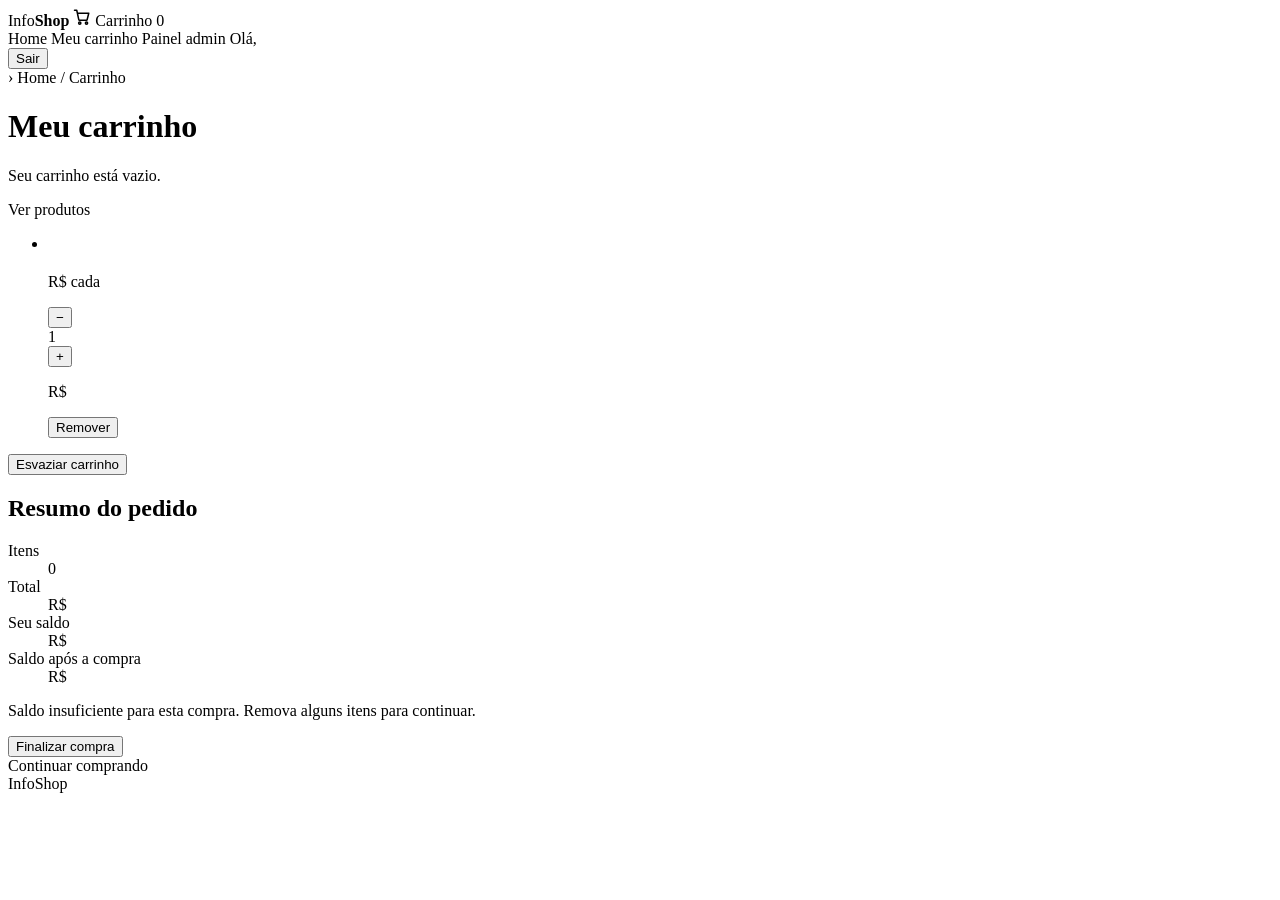
<file: InfoShop/target/classes/templates/carrinho.html>
<!DOCTYPE html>
<html lang="pt-BR" xmlns:th="http://www.thymeleaf.org">
<head>
    <meta charset="UTF-8">
    <meta name="viewport" content="width=device-width, initial-scale=1">
    <title>Carrinho - InfoShop</title>

    <link rel="preconnect" href="https://fonts.googleapis.com">
    <link rel="preconnect" href="https://fonts.gstatic.com" crossorigin>
    <link href="https://fonts.googleapis.com/css2?family=Open+Sans:wght@400;600;700&display=swap" rel="stylesheet">
    <link rel="stylesheet" th:href="@{/css/home.css}">
    <link rel="stylesheet" th:href="@{/css/carrinho.css}">
</head>
<body>

    <header class="topo">
        <div class="largura topo-barra">
            <a class="marca" th:href="@{/home}">Info<b>Shop</b></a>
            <span class="topo-espaco"></span>
            <a class="carrinho" th:href="@{/carrinho}">
                <svg viewBox="0 0 24 24" width="18" height="18" fill="none" stroke="currentColor" stroke-width="2"
                     stroke-linecap="round" stroke-linejoin="round" aria-hidden="true">
                    <circle cx="9" cy="20" r="1.5"/><circle cx="18" cy="20" r="1.5"/>
                    <path d="M2 3h3l2.7 12.4a1 1 0 0 0 1 .8h9.2a1 1 0 0 0 1-.8L21 7H6"/>
                </svg>
                Carrinho <span class="selo" th:text="${qtdCarrinho}">0</span>
            </a>
        </div>

        <nav class="menu" aria-label="Principal">
            <div class="largura menu-lista">
                <a th:href="@{/home}">Home</a>
                <a class="ativo" th:href="@{/carrinho}" aria-current="page">Meu carrinho</a>
                <a th:if="${ehAdmin}" th:href="@{/admin/painel}">Painel admin</a>

                <span class="menu-espaco"></span>

                <span class="menu-usuario">Olá, <strong th:text="${nome}"></strong></span>
                <form class="menu-sair" th:action="@{/logout}" method="post">
                    <button type="submit">Sair</button>
                </form>
            </div>
        </nav>
    </header>

    <div class="trilha">
        <div class="largura">› <a th:href="@{/home}">Home</a> <span aria-hidden="true">/</span> Carrinho</div>
    </div>

    <main class="largura cesta">
        <p class="mensagem erro" role="alert" th:if="${erro}" th:text="${erro}"></p>
        <p class="mensagem sucesso" role="status" th:if="${sucesso}" th:text="${sucesso}"></p>

        <h1 class="titulo">Meu carrinho</h1>

        <!-- Carrinho vazio -->
        <section class="cesta-vazio" th:if="${#lists.isEmpty(itens)}">
            <p>Seu carrinho está vazio.</p>
            <a class="botao-destaque" th:href="@{/home}">Ver produtos</a>
        </section>

        <!-- Carrinho com itens -->
        <div class="cesta-corpo" th:unless="${#lists.isEmpty(itens)}">

            <section aria-label="Produtos no carrinho">
                <ul class="cesta-lista">
                    <li class="cesta-item" th:each="item : ${itens}">

                        <div class="cesta-foto">
                            <img th:src="${item.produto.caminhoImagem}" th:alt="${item.produto.nome}" loading="lazy">
                        </div>

                        <div class="cesta-info">
                            <h2 th:text="${item.produto.nome}"></h2>
                            <p class="cesta-unit">
                                R$ <span th:text="${#numbers.formatDecimal(item.produto.valor, 1, 'POINT', 2, 'COMMA')}"></span> cada
                            </p>
                        </div>

                        <div class="quantidade" role="group" aria-label="Quantidade">
                            <form th:action="@{/carrinho/menos/{id}(id=${item.produto.id})}" method="post">
                                <button type="submit" aria-label="Diminuir quantidade">−</button>
                            </form>
                            <span th:text="${item.quantidade}" aria-live="polite">1</span>
                            <form th:action="@{/carrinho/mais/{id}(id=${item.produto.id})}" method="post">
                                <button type="submit" aria-label="Aumentar quantidade">+</button>
                            </form>
                        </div>

                        <p class="cesta-subtotal">
                            R$ <span th:text="${#numbers.formatDecimal(item.subtotal, 1, 'POINT', 2, 'COMMA')}"></span>
                        </p>

                        <form class="cesta-remover" th:action="@{/carrinho/remover/{id}(id=${item.produto.id})}" method="post">
                            <button type="submit" th:attr="aria-label=${'Remover ' + item.produto.nome}">Remover</button>
                        </form>
                    </li>
                </ul>

                <form class="cesta-limpar" th:action="@{/carrinho/limpar}" method="post">
                    <button type="submit" class="botao-claro">Esvaziar carrinho</button>
                </form>
            </section>

            <aside class="resumo" aria-labelledby="resumo-titulo">
                <h2 id="resumo-titulo">Resumo do pedido</h2>

                <dl>
                    <div>
                        <dt>Itens</dt>
                        <dd th:text="${qtdCarrinho}">0</dd>
                    </div>
                    <div class="resumo-total">
                        <dt>Total</dt>
                        <dd>R$ <span th:text="${#numbers.formatDecimal(total, 1, 'POINT', 2, 'COMMA')}"></span></dd>
                    </div>
                    <div>
                        <dt>Seu saldo</dt>
                        <dd>R$ <span th:text="${#numbers.formatDecimal(saldo, 1, 'POINT', 2, 'COMMA')}"></span></dd>
                    </div>
                    <div>
                        <dt>Saldo após a compra</dt>
                        <dd th:classappend="${!saldoSuficiente} ? 'negativo'">
                            R$ <span th:text="${#numbers.formatDecimal(saldoApos, 1, 'POINT', 2, 'COMMA')}"></span>
                        </dd>
                    </div>
                </dl>

                <p class="aviso" role="alert" th:unless="${saldoSuficiente}">
                    Saldo insuficiente para esta compra. Remova alguns itens para continuar.
                </p>

                <form th:action="@{/carrinho/finalizar}" method="post">
                    <button type="submit" class="botao-finalizar" th:disabled="${!saldoSuficiente}">
                        Finalizar compra
                    </button>
                </form>

                <a class="continuar" th:href="@{/home}">Continuar comprando</a>
            </aside>
        </div>
    </main>

    <footer class="rodape">
        <div class="largura">InfoShop</div>
    </footer>

</body>
</html>
</file>
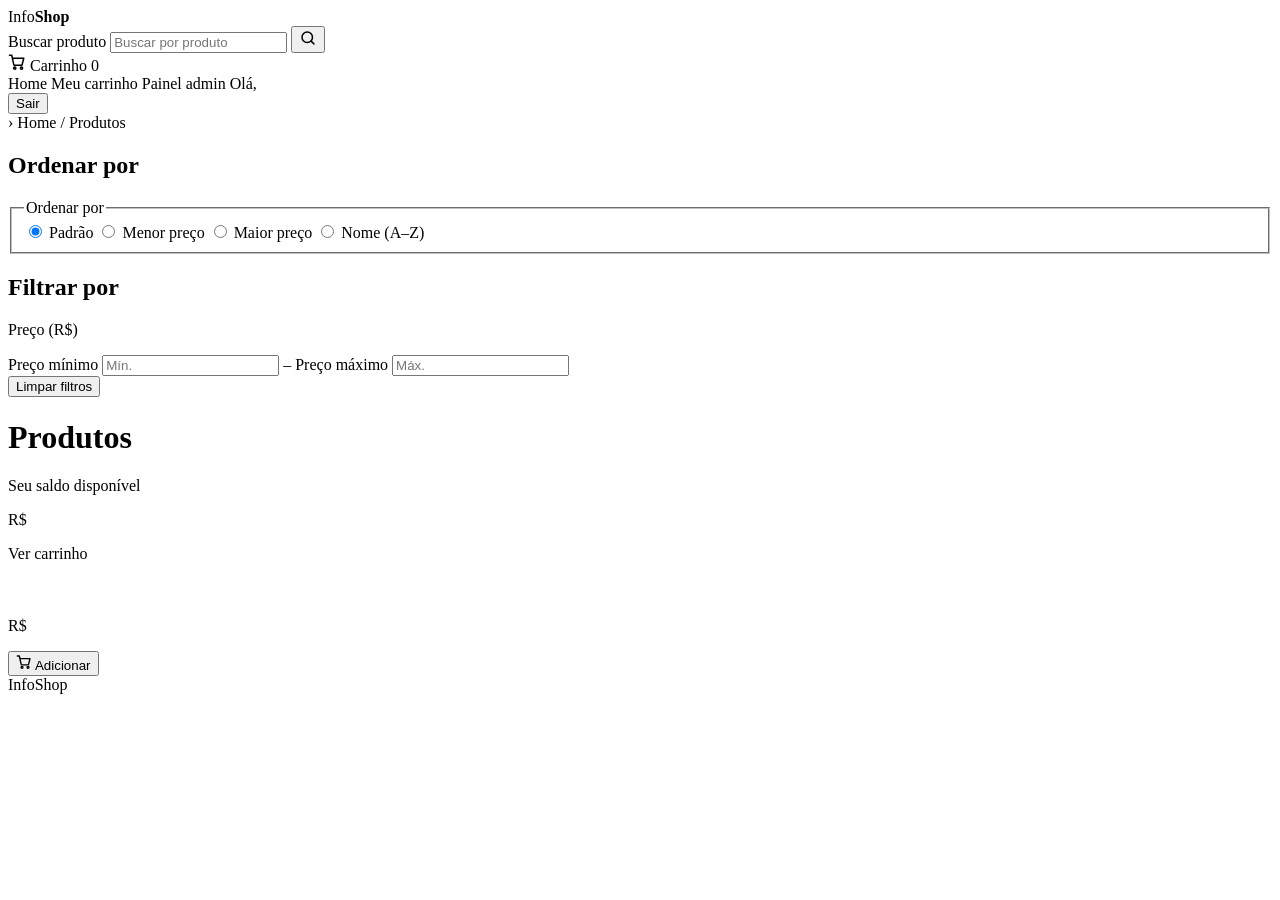
<file: InfoShop/target/classes/templates/home.html>
<!DOCTYPE html>
<html lang="pt-BR" xmlns:th="http://www.thymeleaf.org">
<head>
    <meta charset="UTF-8">
    <meta name="viewport" content="width=device-width, initial-scale=1">
    <title>InfoShop</title>

    <link rel="preconnect" href="https://fonts.googleapis.com">
    <link rel="preconnect" href="https://fonts.gstatic.com" crossorigin>
    <link href="https://fonts.googleapis.com/css2?family=Open+Sans:wght@400;600;700&display=swap" rel="stylesheet">
    <link rel="stylesheet" th:href="@{/css/home.css}">
    <script th:src="@{/js/loja.js}" defer></script>
</head>
<body>

    <header class="topo">
        <div class="largura topo-barra">
            <a class="marca" th:href="@{/home}">Info<b>Shop</b></a>

            <form class="busca" id="form-busca" role="search">
                <label for="busca" class="so-leitor">Buscar produto</label>
                <input id="busca" type="search" placeholder="Buscar por produto" autocomplete="off">
                <button type="submit" aria-label="Buscar">
                    <svg viewBox="0 0 24 24" width="18" height="18" fill="none" stroke="currentColor" stroke-width="2"
                         stroke-linecap="round" stroke-linejoin="round" aria-hidden="true">
                        <circle cx="11" cy="11" r="7"/><path d="m20 20-3.5-3.5"/>
                    </svg>
                </button>
            </form>

            <a class="carrinho" th:href="@{/carrinho}">
                <svg viewBox="0 0 24 24" width="18" height="18" fill="none" stroke="currentColor" stroke-width="2"
                     stroke-linecap="round" stroke-linejoin="round" aria-hidden="true">
                    <circle cx="9" cy="20" r="1.5"/><circle cx="18" cy="20" r="1.5"/>
                    <path d="M2 3h3l2.7 12.4a1 1 0 0 0 1 .8h9.2a1 1 0 0 0 1-.8L21 7H6"/>
                </svg>
                Carrinho <span class="selo" th:text="${qtdCarrinho}">0</span>
            </a>
        </div>

        <nav class="menu" aria-label="Principal">
            <div class="largura menu-lista">
                <a class="ativo" th:href="@{/home}" aria-current="page">Home</a>
                <a th:href="@{/carrinho}">Meu carrinho</a>
                <a th:if="${ehAdmin}" th:href="@{/admin/painel}">Painel admin</a>

                <span class="menu-espaco"></span>

                <span class="menu-usuario">Olá, <strong th:text="${nome}"></strong></span>
                <form class="menu-sair" th:action="@{/logout}" method="post">
                    <button type="submit">Sair</button>
                </form>
            </div>
        </nav>
    </header>

    <div class="trilha">
        <div class="largura">› Home <span aria-hidden="true">/</span> Produtos</div>
    </div>

    <div class="largura corpo">

        <aside class="lateral" aria-label="Filtros">
            <section class="bloco">
                <h2>Ordenar por</h2>
                <fieldset class="bloco-corpo">
                    <legend class="so-leitor">Ordenar por</legend>
                    <label><input type="radio" name="ordem" value="padrao" checked> Padrão</label>
                    <label><input type="radio" name="ordem" value="menor"> Menor preço</label>
                    <label><input type="radio" name="ordem" value="maior"> Maior preço</label>
                    <label><input type="radio" name="ordem" value="nome"> Nome (A–Z)</label>
                </fieldset>
            </section>

            <section class="bloco">
                <h2>Filtrar por</h2>
                <div class="bloco-corpo">
                    <p class="bloco-titulo">Preço (R$)</p>
                    <div class="faixa">
                        <label class="so-leitor" for="preco-min">Preço mínimo</label>
                        <input id="preco-min" type="number" min="0" step="1" inputmode="numeric" placeholder="Mín.">
                        <span aria-hidden="true">–</span>
                        <label class="so-leitor" for="preco-max">Preço máximo</label>
                        <input id="preco-max" type="number" min="0" step="1" inputmode="numeric" placeholder="Máx.">
                    </div>
                    <button type="button" class="botao-claro" id="limpar">Limpar filtros</button>
                </div>
            </section>
        </aside>

        <main class="principal">
            <p class="mensagem sucesso" role="status" th:if="${sucesso}" th:text="${sucesso}"></p>
            <p class="mensagem erro" role="alert" th:if="${erro}" th:text="${erro}"></p>

            <h1 class="titulo">Produtos</h1>

            <div class="faixa-saldo">
                <div>
                    <p class="faixa-rotulo">Seu saldo disponível</p>
                    <p class="faixa-valor">R$ <span th:text="${#numbers.formatDecimal(saldo, 1, 'POINT', 2, 'COMMA')}"></span></p>
                </div>
                <a class="botao-destaque" th:href="@{/carrinho}">Ver carrinho</a>
            </div>

            <p class="contagem" id="contagem" aria-live="polite"></p>

            <section class="produtos" id="lista">
                <article class="produto" th:each="p, status : ${produtos}"
                         th:data-nome="${p.nome}" th:data-valor="${p.valor}" th:data-indice="${status.index}">
                        <a class="produto-link" th:href="@{/produto/{id}(id=${p.id})}">
                            <div class="produto-foto">
                                <img th:src="${p.caminhoImagem}" th:alt="${p.nome}" loading="lazy">
                            </div>
                            <h2 class="produto-nome" th:text="${p.nome}"></h2>
                        </a>

                    <h2 class="produto-nome" th:text="${p.nome}"></h2>
                    <p class="produto-desc" th:text="${p.descricao}"></p>

                    <p class="produto-preco">R$ <span th:text="${#numbers.formatDecimal(p.valor, 1, 'POINT', 2, 'COMMA')}"></span></p>

                    <form th:action="@{/carrinho/adicionar/{id}(id=${p.id})}" method="post">
                        <button type="submit" class="botao-adicionar">
                            <svg viewBox="0 0 24 24" width="16" height="16" fill="none" stroke="currentColor" stroke-width="2"
                                 stroke-linecap="round" stroke-linejoin="round" aria-hidden="true">
                                <circle cx="9" cy="20" r="1.5"/><circle cx="18" cy="20" r="1.5"/>
                                <path d="M2 3h3l2.7 12.4a1 1 0 0 0 1 .8h9.2a1 1 0 0 0 1-.8L21 7H6"/>
                            </svg>
                            Adicionar
                        </button>
                    </form>
                </article>
            </section>

            <p class="vazio" id="vazio" hidden>Nenhum produto encontrado com esses filtros.</p>
        </main>
    </div>

    <footer class="rodape">
        <div class="largura">InfoShop</div>
    </footer>

</body>
</html>
</file>
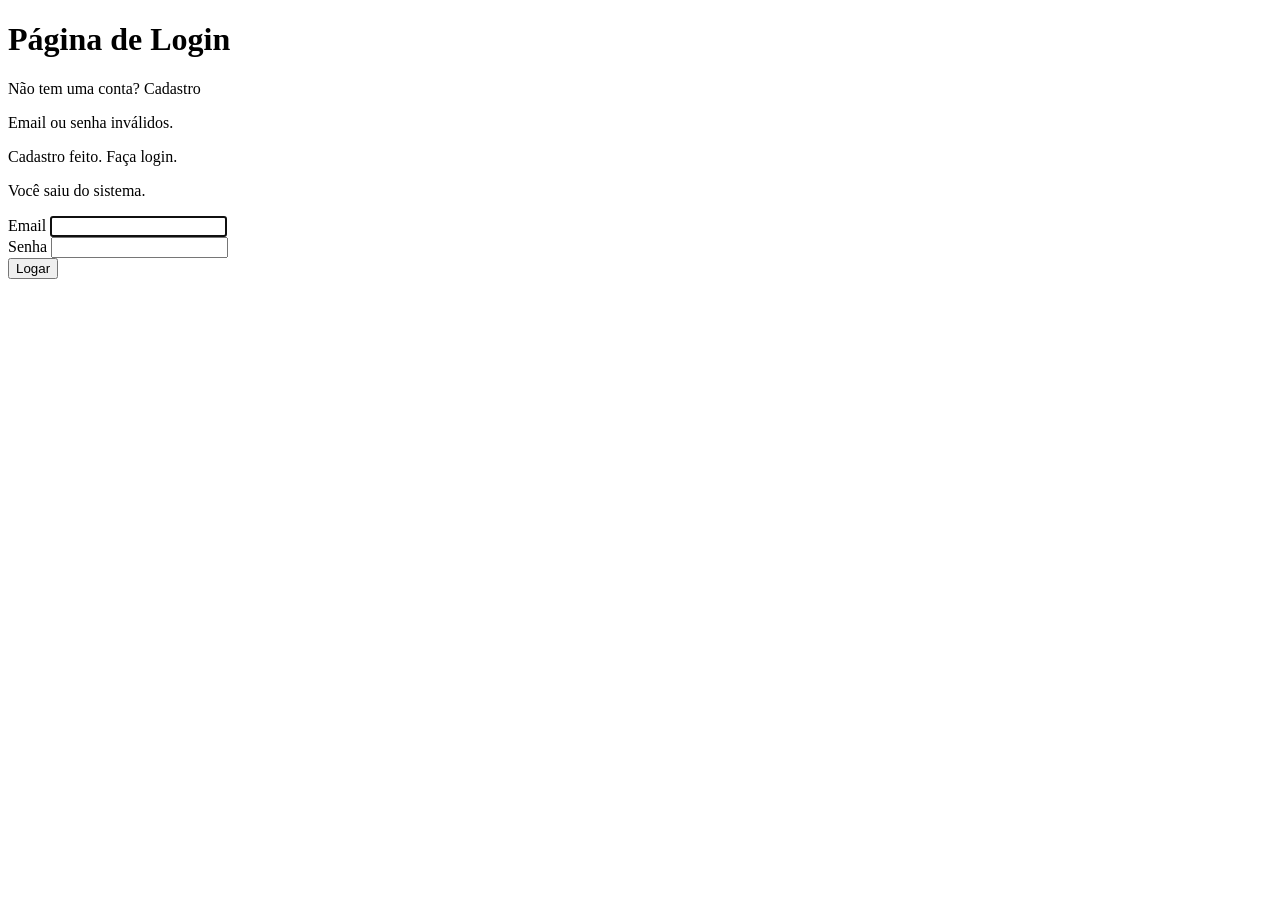
<file: InfoShop/target/classes/templates/login.html>
<!DOCTYPE html>
<html lang="pt-BR" xmlns:th="http://www.thymeleaf.org">
<head>
    <meta charset="UTF-8">
    <meta name="viewport" content="width=device-width, initial-scale=1">
    <title>Login - InfoShop</title>

    <link rel="preconnect" href="https://fonts.googleapis.com">
    <link rel="preconnect" href="https://fonts.gstatic.com" crossorigin>
    <link href="https://fonts.googleapis.com/css2?family=Open+Sans:wght@400;600;700&display=swap" rel="stylesheet">
    <link rel="stylesheet" th:href="@{/css/login.css}">
</head>
<body>
    <div class="pagina">
        <main class="painel">
            <h1>Página de Login</h1>

            <p class="cadastro">
                Não tem uma conta? <a th:href="@{/registro}">Cadastro</a>
            </p>

            <p class="mensagem erro" role="alert" th:if="${param.error}">Email ou senha inválidos.</p>
            <p class="mensagem sucesso" role="status" th:if="${param.registrado}">Cadastro feito. Faça login.</p>
            <p class="mensagem sucesso" role="status" th:if="${param.logout}">Você saiu do sistema.</p>

            <form class="formulario" th:action="@{/login}" method="post">
                <div class="campo">
                    <label for="email">Email</label>
                    <input id="email" name="email" type="email"
                           autocomplete="email" required autofocus>
                </div>

                <div class="campo">
                    <label for="password">Senha</label>
                    <input id="password" name="password" type="password"
                           autocomplete="current-password" required>
                </div>

                <button type="submit" class="botao">Logar</button>
            </form>
        </main>
    </div>
</body>
</html>
</file>
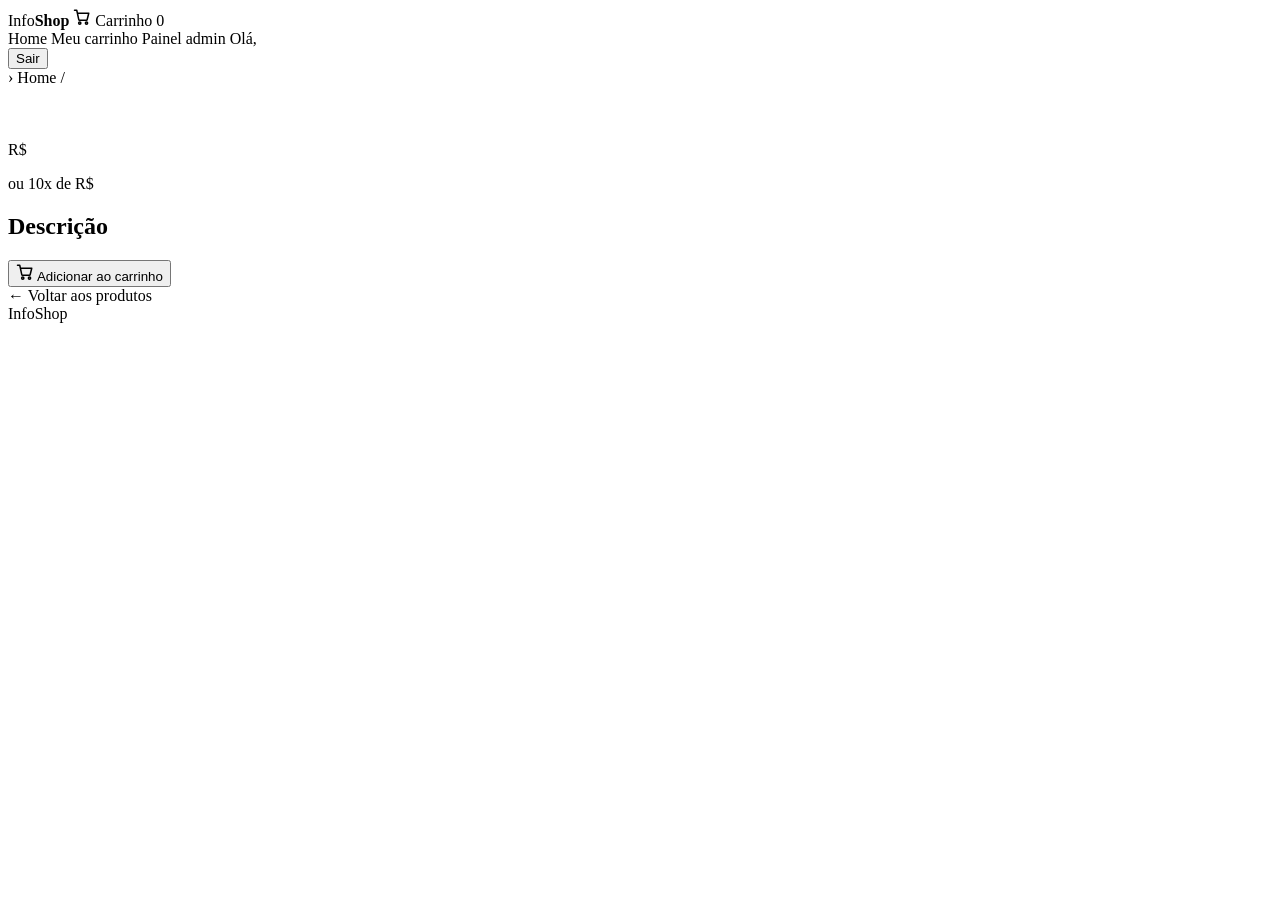
<file: InfoShop/target/classes/templates/produto.html>
<!DOCTYPE html>
<html lang="pt-BR" xmlns:th="http://www.thymeleaf.org">
<head>
    <meta charset="UTF-8">
    <meta name="viewport" content="width=device-width, initial-scale=1">
    <title th:text="${produto.nome} + ' - InfoShop'">Produto - InfoShop</title>

    <link rel="preconnect" href="https://fonts.googleapis.com">
    <link rel="preconnect" href="https://fonts.gstatic.com" crossorigin>
    <link href="https://fonts.googleapis.com/css2?family=Open+Sans:wght@400;600;700&display=swap" rel="stylesheet">
    <link rel="stylesheet" th:href="@{/css/home.css}">
    <link rel="stylesheet" th:href="@{/css/produto.css}">
</head>
<body>

    <header class="topo">
        <div class="largura topo-barra">
            <a class="marca" th:href="@{/home}">Info<b>Shop</b></a>
            <span class="topo-espaco"></span>
            <a class="carrinho" th:href="@{/carrinho}">
                <svg viewBox="0 0 24 24" width="18" height="18" fill="none" stroke="currentColor" stroke-width="2"
                     stroke-linecap="round" stroke-linejoin="round" aria-hidden="true">
                    <circle cx="9" cy="20" r="1.5"/><circle cx="18" cy="20" r="1.5"/>
                    <path d="M2 3h3l2.7 12.4a1 1 0 0 0 1 .8h9.2a1 1 0 0 0 1-.8L21 7H6"/>
                </svg>
                Carrinho <span class="selo" th:text="${qtdCarrinho}">0</span>
            </a>
        </div>

        <nav class="menu" aria-label="Principal">
            <div class="largura menu-lista">
                <a th:href="@{/home}">Home</a>
                <a th:href="@{/carrinho}">Meu carrinho</a>
                <a th:if="${ehAdmin}" th:href="@{/admin/painel}">Painel admin</a>

                <span class="menu-espaco"></span>

                <span class="menu-usuario">Olá, <strong th:text="${nome}"></strong></span>
                <form class="menu-sair" th:action="@{/logout}" method="post">
                    <button type="submit">Sair</button>
                </form>
            </div>
        </nav>
    </header>

    <div class="trilha">
        <div class="largura">
            › <a th:href="@{/home}">Home</a> <span aria-hidden="true">/</span>
            <span th:text="${produto.nome}"></span>
        </div>
    </div>

    <main class="largura detalhe">
        <p class="mensagem sucesso" role="status" th:if="${sucesso}" th:text="${sucesso}"></p>
        <p class="mensagem erro" role="alert" th:if="${erro}" th:text="${erro}"></p>

        <div class="detalhe-corpo">
            <div class="detalhe-foto">
                <img th:src="${produto.caminhoImagem}" th:alt="${produto.nome}">
            </div>

            <section class="detalhe-info">
                <h1 th:text="${produto.nome}"></h1>

                <p class="detalhe-preco">
                    R$ <span th:text="${#numbers.formatDecimal(produto.valor, 1, 'POINT', 2, 'COMMA')}"></span>
                </p>
                <p class="detalhe-parcela">
                    ou 10x de R$ <span th:text="${#numbers.formatDecimal(produto.valor / 10, 1, 'POINT', 2, 'COMMA')}"></span>
                </p>

                <h2 class="detalhe-subtitulo">Descrição</h2>
                <p class="detalhe-desc" th:text="${produto.descricao}"></p>

                <form th:action="@{/carrinho/adicionar/{id}(id=${produto.id})}" method="post">
                    <input type="hidden" name="voltar" value="true">
                    <button type="submit" class="botao-adicionar botao-grande">
                        <svg viewBox="0 0 24 24" width="18" height="18" fill="none" stroke="currentColor" stroke-width="2"
                             stroke-linecap="round" stroke-linejoin="round" aria-hidden="true">
                            <circle cx="9" cy="20" r="1.5"/><circle cx="18" cy="20" r="1.5"/>
                            <path d="M2 3h3l2.7 12.4a1 1 0 0 0 1 .8h9.2a1 1 0 0 0 1-.8L21 7H6"/>
                        </svg>
                        Adicionar ao carrinho
                    </button>
                </form>

                <a class="voltar" th:href="@{/home}">← Voltar aos produtos</a>
            </section>
        </div>
    </main>

    <footer class="rodape">
        <div class="largura">InfoShop</div>
    </footer>

</body>
</html>
</file>
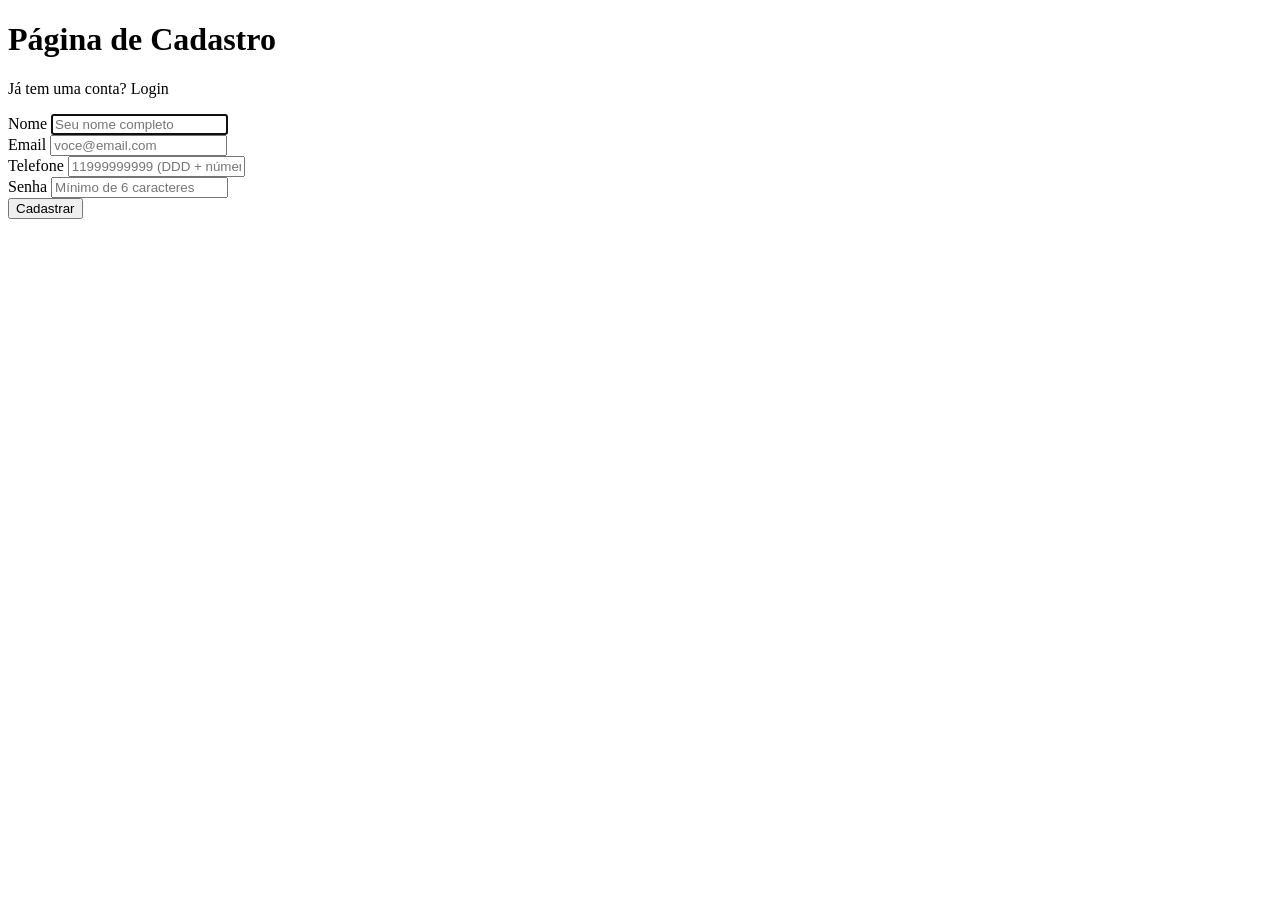
<file: InfoShop/target/classes/templates/registro.html>
<!DOCTYPE html>
<html lang="pt-BR" xmlns:th="http://www.thymeleaf.org">
<head>
    <meta charset="UTF-8">
    <meta name="viewport" content="width=device-width, initial-scale=1">
    <title>Cadastro - InfoShop</title>

    <link rel="preconnect" href="https://fonts.googleapis.com">
    <link rel="preconnect" href="https://fonts.gstatic.com" crossorigin>
    <link href="https://fonts.googleapis.com/css2?family=Open+Sans:wght@400;600;700&display=swap" rel="stylesheet">
    <link rel="stylesheet" th:href="@{/css/cadastro.css}">
</head>
<body>
    <div class="pagina">
        <div class="arte" aria-hidden="true"></div>

        <main class="painel">
            <div class="cartao">
                <h1>Página de Cadastro</h1>

                <p class="login-link">
                    Já tem uma conta? <a th:href="@{/login}">Login</a>
                </p>

                <form class="formulario" th:action="@{/registro}" th:object="${registroForm}" method="post">

                    <div class="campo">
                        <label for="nome">Nome</label>
                        <input id="nome" type="text" th:field="*{nome}"
                               placeholder="Seu nome completo"
                               autocomplete="name" maxlength="75" required autofocus>
                        <span class="erro-campo" th:if="${#fields.hasErrors('nome')}" th:errors="*{nome}"></span>
                    </div>

                    <div class="campo">
                        <label for="email">Email</label>
                        <input id="email" type="email" th:field="*{email}"
                               placeholder="voce@email.com"
                               autocomplete="email" maxlength="150" required>
                        <span class="erro-campo" th:if="${#fields.hasErrors('email')}" th:errors="*{email}"></span>
                    </div>

                    <div class="campo">
                        <label for="telefone">Telefone</label>
                        <input id="telefone" type="tel" th:field="*{telefone}"
                               placeholder="11999999999 (DDD + número)"
                               inputmode="numeric" autocomplete="tel-national"
                               maxlength="11" pattern="\d{11}"
                               title="Digite 11 números, sem espaços ou traços" required>
                        <span class="erro-campo" th:if="${#fields.hasErrors('telefone')}" th:errors="*{telefone}"></span>
                    </div>

                    <div class="campo">
                        <label for="senha">Senha</label>
                        <input id="senha" type="password" th:field="*{senha}"
                               placeholder="Mínimo de 6 caracteres"
                               autocomplete="new-password" minlength="6" maxlength="60" required>
                        <span class="erro-campo" th:if="${#fields.hasErrors('senha')}" th:errors="*{senha}"></span>
                    </div>

                    <button type="submit" class="botao">Cadastrar</button>
                </form>
            </div>
        </main>
    </div>
</body>
</html>
</file>
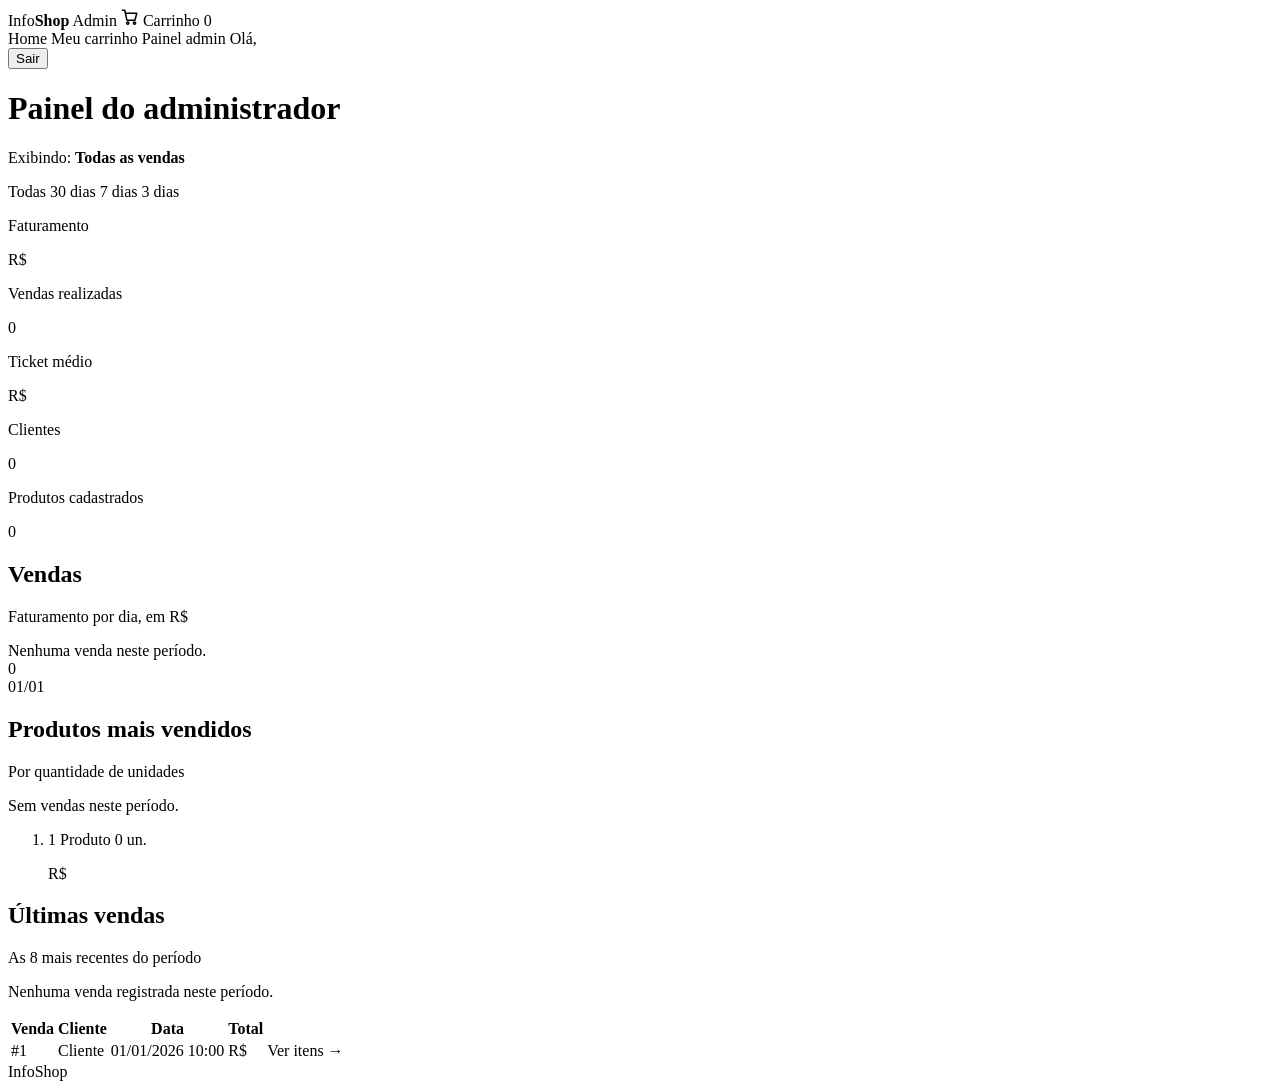
<file: InfoShop/target/classes/templates/admin/painel.html>
<!DOCTYPE html>
<html lang="pt-BR" xmlns:th="http://www.thymeleaf.org">
<head>
    <meta charset="UTF-8">
    <meta name="viewport" content="width=device-width, initial-scale=1">
    <title>Painel admin - InfoShop</title>

    <link rel="preconnect" href="https://fonts.googleapis.com">
    <link rel="preconnect" href="https://fonts.gstatic.com" crossorigin>
    <link href="https://fonts.googleapis.com/css2?family=Open+Sans:wght@400;600;700&display=swap" rel="stylesheet">
    <link rel="stylesheet" th:href="@{/css/home.css}">
    <link rel="stylesheet" th:href="@{/css/admin.css(v=3)}">
</head>
<body>

    <header class="topo">
        <div class="largura topo-barra">
            <a class="marca" th:href="@{/home}">Info<b>Shop</b></a>
            <span class="etiqueta-admin">Admin</span>
            <span class="topo-espaco"></span>
            <a class="carrinho" th:href="@{/carrinho}">
                <svg viewBox="0 0 24 24" width="18" height="18" fill="none" stroke="currentColor" stroke-width="2"
                     stroke-linecap="round" stroke-linejoin="round" aria-hidden="true">
                    <circle cx="9" cy="20" r="1.5"/><circle cx="18" cy="20" r="1.5"/>
                    <path d="M2 3h3l2.7 12.4a1 1 0 0 0 1 .8h9.2a1 1 0 0 0 1-.8L21 7H6"/>
                </svg>
                Carrinho <span class="selo" th:text="${qtdCarrinho}">0</span>
            </a>
        </div>

        <nav class="menu" aria-label="Principal">
            <div class="largura menu-lista">
                <a th:href="@{/home}">Home</a>
                <a th:href="@{/carrinho}">Meu carrinho</a>
                <a class="ativo" th:href="@{/admin/painel}" aria-current="page">Painel admin</a>

                <span class="menu-espaco"></span>

                <span class="menu-usuario">Olá, <strong th:text="${nome}"></strong></span>
                <form class="menu-sair" th:action="@{/logout}" method="post">
                    <button type="submit">Sair</button>
                </form>
            </div>
        </nav>
    </header>

    <main class="largura admin">

        <!-- Título + seletor de período -->
        <header class="admin-cabecalho">
            <div>
                <h1 class="admin-titulo">Painel do administrador</h1>
                <p class="admin-sub">
                    Exibindo: <strong th:text="${d.rotuloPeriodo}">Todas as vendas</strong>
                </p>
            </div>

            <nav class="filtro" aria-label="Período das vendas">
                <a th:href="@{/admin/painel(periodo='todas')}"
                   th:classappend="${d.periodo == 'todas'} ? 'ativo'"
                   th:aria-current="${d.periodo == 'todas'} ? 'true'">Todas</a>
                <a th:href="@{/admin/painel(periodo='30')}"
                   th:classappend="${d.periodo == '30'} ? 'ativo'"
                   th:aria-current="${d.periodo == '30'} ? 'true'">30 dias</a>
                <a th:href="@{/admin/painel(periodo='7')}"
                   th:classappend="${d.periodo == '7'} ? 'ativo'"
                   th:aria-current="${d.periodo == '7'} ? 'true'">7 dias</a>
                <a th:href="@{/admin/painel(periodo='3')}"
                   th:classappend="${d.periodo == '3'} ? 'ativo'"
                   th:aria-current="${d.periodo == '3'} ? 'true'">3 dias</a>
            </nav>
        </header>

        <!-- Indicadores -->
        <section class="kpis" aria-label="Indicadores">
            <article class="kpi kpi-principal">
                <p class="kpi-rotulo">Faturamento</p>
                <p class="kpi-valor">R$ <span th:text="${#numbers.formatDecimal(d.faturamento, 1, 'POINT', 2, 'COMMA')}"></span></p>
            </article>
            <article class="kpi">
                <p class="kpi-rotulo">Vendas realizadas</p>
                <p class="kpi-valor" th:text="${d.totalVendas}">0</p>
            </article>
            <article class="kpi">
                <p class="kpi-rotulo">Ticket médio</p>
                <p class="kpi-valor">R$ <span th:text="${#numbers.formatDecimal(d.ticketMedio, 1, 'POINT', 2, 'COMMA')}"></span></p>
            </article>
            <article class="kpi">
                <p class="kpi-rotulo">Clientes</p>
                <p class="kpi-valor" th:text="${d.totalClientes}">0</p>
            </article>
            <article class="kpi">
                <p class="kpi-rotulo">Produtos cadastrados</p>
                <p class="kpi-valor" th:text="${d.totalProdutos}">0</p>
            </article>
        </section>

        <div class="duas-colunas">

            <!-- Gráfico -->
            <section class="bloco-admin" aria-labelledby="titulo-grafico">
                <h2 id="titulo-grafico"
                    th:text="'Vendas dos últimos ' + ${#lists.size(d.dias)} + ' dias'">Vendas</h2>
                <p class="bloco-admin-sub">Faturamento por dia, em R$</p>

                <div class="grafico-vazio" th:if="${d.totalVendas == 0}">
                    Nenhuma venda neste período.
                </div>

                <div class="grafico" role="list" th:unless="${d.totalVendas == 0}"
                     th:classappend="${#lists.size(d.dias) > 10} ? 'denso'"
                     th:style="'grid-template-columns: repeat(' + ${#lists.size(d.dias)} + ', minmax(0, 1fr))'">
                    <div class="coluna" role="listitem" th:each="dia, st : ${d.dias}"
                         th:title="${dia.rotulo + ': ' + dia.qtd + ' venda(s) - R$ ' + dia.total}">
                        <span class="coluna-valor"
                              th:text="${#numbers.formatDecimal(dia.total, 1, 'POINT', 0, 'COMMA')}">0</span>
                        <div class="coluna-trilho">
                            <div class="coluna-barra" th:style="'height:' + ${dia.altura} + '%'"></div>
                        </div>
                        <span class="coluna-dia"
                              th:classappend="${#lists.size(d.dias) > 10 and st.index % 5 != 0} ? 'oculto'"
                              th:text="${dia.rotulo}">01/01</span>
                    </div>
                </div>
            </section>

            <!-- Mais vendidos -->
            <section class="bloco-admin" aria-labelledby="titulo-top">
                <h2 id="titulo-top">Produtos mais vendidos</h2>
                <p class="bloco-admin-sub">Por quantidade de unidades</p>

                <p class="vazio-admin" th:if="${#lists.isEmpty(d.maisVendidos)}">Sem vendas neste período.</p>

                <ol class="ranking" th:unless="${#lists.isEmpty(d.maisVendidos)}">
                    <li th:each="p, st : ${d.maisVendidos}">
                        <div class="ranking-linha">
                            <span class="ranking-posicao" th:text="${st.count}">1</span>
                            <span class="ranking-nome" th:text="${p.nome}">Produto</span>
                            <span class="ranking-qtd"><span th:text="${p.quantidade}">0</span> un.</span>
                        </div>
                        <div class="ranking-trilho">
                            <div class="ranking-barra" th:style="'width:' + ${p.quantidade * 100 / d.maxQtd} + '%'"></div>
                        </div>
                        <p class="ranking-receita">
                            R$ <span th:text="${#numbers.formatDecimal(p.receita, 1, 'POINT', 2, 'COMMA')}"></span>
                        </p>
                    </li>
                </ol>
            </section>
        </div>

        <!-- Últimas vendas -->
        <section class="bloco-admin" aria-labelledby="titulo-ultimas">
            <h2 id="titulo-ultimas">Últimas vendas</h2>
            <p class="bloco-admin-sub">As 8 mais recentes do período</p>

            <p class="vazio-admin" th:if="${#lists.isEmpty(d.ultimas)}">Nenhuma venda registrada neste período.</p>

            <div class="tabela-rolagem" th:unless="${#lists.isEmpty(d.ultimas)}">
                <table class="tabela">
                    <thead>
                        <tr>
                            <th scope="col">Venda</th>
                            <th scope="col">Cliente</th>
                            <th scope="col">Data</th>
                            <th scope="col" class="num">Total</th>
                        </tr>
                    </thead>
                <tbody>
                    <tr th:each="v : ${d.ultimas}">
                        <td><a th:href="@{/admin/vendas/{id}(id=${v.id})}" th:text="'#' + ${v.id}">#1</a></td>
                        <td th:text="${v.cliente.nome}">Cliente</td>
                        <td th:text="${#temporals.format(v.dataVenda, 'dd/MM/yyyy HH:mm')}">01/01/2026 10:00</td>
                        <td class="num">R$ <span th:text="${#numbers.formatDecimal(v.total, 1, 'POINT', 2, 'COMMA')}"></span></td>
                        <td class="acao"><a th:href="@{/admin/vendas/{id}(id=${v.id})}">Ver itens →</a></td>
                    </tr>
                </tbody>
                </table>
            </div>
        </section>
    </main>

    <footer class="rodape">
        <div class="largura">InfoShop</div>
    </footer>

</body>
</html>
</file>
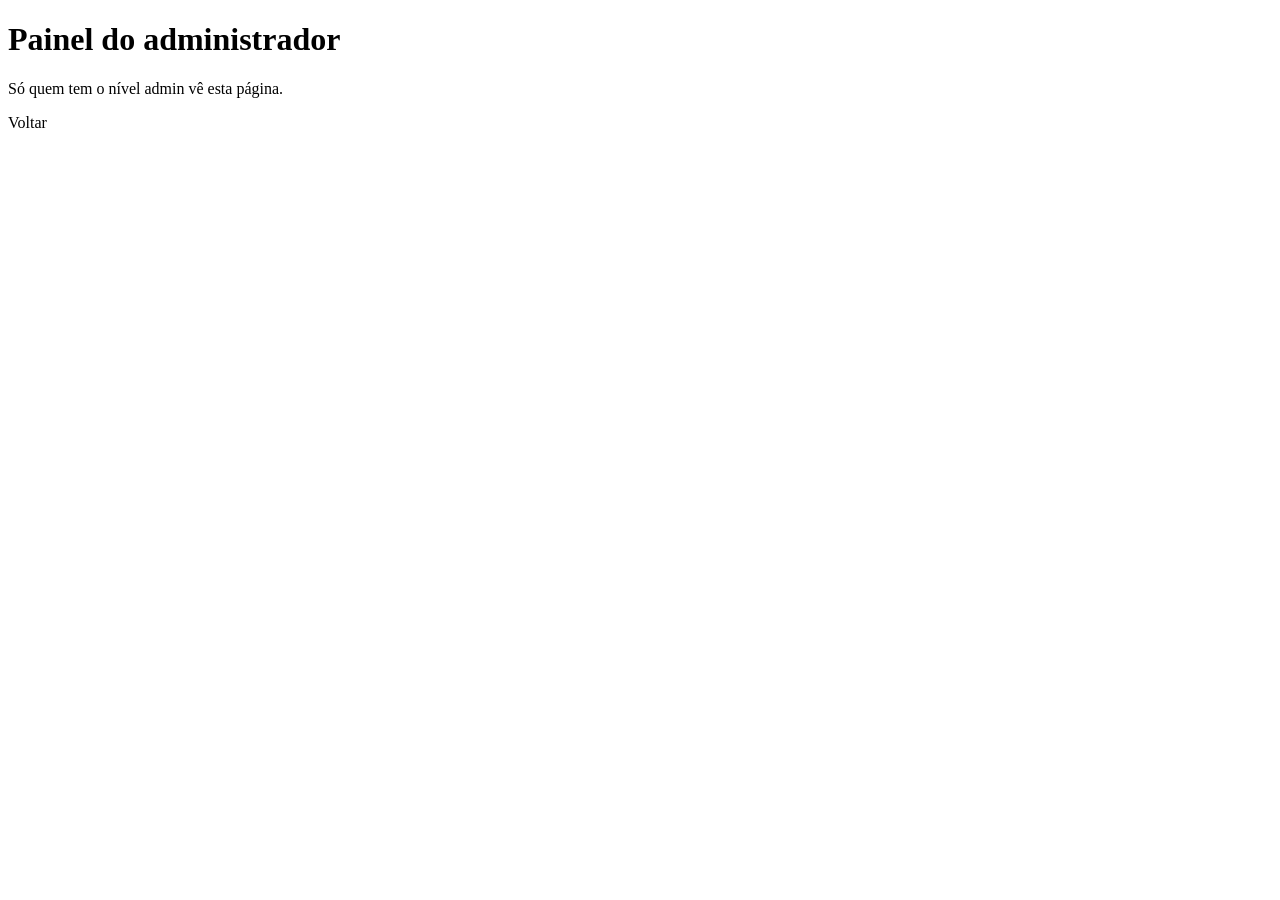
<file: InfoShop/target/classes/templates/admin/panel.html>
<!DOCTYPE html>
<html lang="pt-BR" xmlns:th="http://www.thymeleaf.org">
<head>
    <meta charset="UTF-8">
    <meta name="viewport" content="width=device-width, initial-scale=1">
    <title>Admin - InfoShop</title>
    <link rel="stylesheet" th:href="@{/css/login.css}">
</head>
<body>
    <main>
        <h1>Painel do administrador</h1>
        <p>Só quem tem o nível admin vê esta página.</p>
        <a th:href="@{/home}">Voltar</a>
    </main>
</body>
</html>
</file>
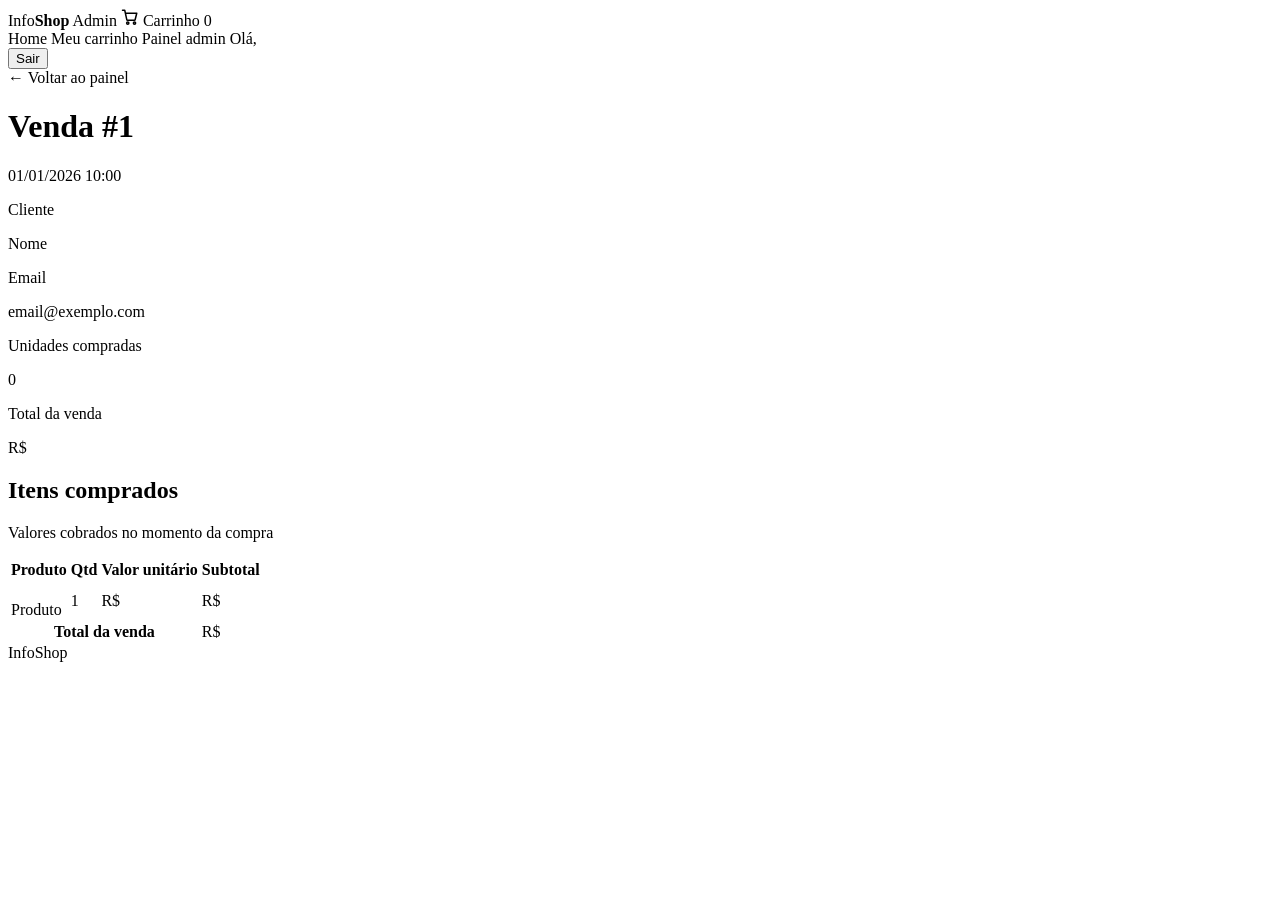
<file: InfoShop/target/classes/templates/admin/venda.html>
<!DOCTYPE html>
<html lang="pt-BR" xmlns:th="http://www.thymeleaf.org">
<head>
    <meta charset="UTF-8">
    <meta name="viewport" content="width=device-width, initial-scale=1">
    <title th:text="'Venda #' + ${venda.id} + ' - InfoShop'">Venda - InfoShop</title>

    <link rel="preconnect" href="https://fonts.googleapis.com">
    <link rel="preconnect" href="https://fonts.gstatic.com" crossorigin>
    <link href="https://fonts.googleapis.com/css2?family=Open+Sans:wght@400;600;700&display=swap" rel="stylesheet">
    <link rel="stylesheet" th:href="@{/css/home.css}">
    <link rel="stylesheet" th:href="@{/css/admin.css(v=3)}">
</head>
<body>

    <header class="topo">
        <div class="largura topo-barra">
            <a class="marca" th:href="@{/home}">Info<b>Shop</b></a>
            <span class="etiqueta-admin">Admin</span>
            <span class="topo-espaco"></span>
            <a class="carrinho" th:href="@{/carrinho}">
                <svg viewBox="0 0 24 24" width="18" height="18" fill="none" stroke="currentColor" stroke-width="2"
                     stroke-linecap="round" stroke-linejoin="round" aria-hidden="true">
                    <circle cx="9" cy="20" r="1.5"/><circle cx="18" cy="20" r="1.5"/>
                    <path d="M2 3h3l2.7 12.4a1 1 0 0 0 1 .8h9.2a1 1 0 0 0 1-.8L21 7H6"/>
                </svg>
                Carrinho <span class="selo" th:text="${qtdCarrinho}">0</span>
            </a>
        </div>

        <nav class="menu" aria-label="Principal">
            <div class="largura menu-lista">
                <a th:href="@{/home}">Home</a>
                <a th:href="@{/carrinho}">Meu carrinho</a>
                <a class="ativo" th:href="@{/admin/painel}">Painel admin</a>

                <span class="menu-espaco"></span>

                <span class="menu-usuario">Olá, <strong th:text="${nome}"></strong></span>
                <form class="menu-sair" th:action="@{/logout}" method="post">
                    <button type="submit">Sair</button>
                </form>
            </div>
        </nav>
    </header>

    <main class="largura admin">

        <header class="admin-cabecalho">
            <div>
                <a class="voltar-link" th:href="@{/admin/painel}">← Voltar ao painel</a>
                <h1 class="admin-titulo" th:text="'Venda #' + ${venda.id}">Venda #1</h1>
                <p class="admin-sub" th:text="${#temporals.format(venda.dataVenda, 'dd/MM/yyyy HH:mm')}">01/01/2026 10:00</p>
            </div>
        </header>

        <!-- Resumo -->
        <section class="kpis" aria-label="Resumo da venda">
            <article class="kpi">
                <p class="kpi-rotulo">Cliente</p>
                <p class="kpi-valor kpi-texto" th:text="${venda.cliente.nome}">Nome</p>
            </article>
            <article class="kpi">
                <p class="kpi-rotulo">Email</p>
                <p class="kpi-valor kpi-texto" th:text="${venda.cliente.email}">email@exemplo.com</p>
            </article>
            <article class="kpi">
                <p class="kpi-rotulo">Unidades compradas</p>
                <p class="kpi-valor" th:text="${venda.quantidadeTotal}">0</p>
            </article>
            <article class="kpi kpi-principal">
                <p class="kpi-rotulo">Total da venda</p>
                <p class="kpi-valor">R$ <span th:text="${#numbers.formatDecimal(venda.total, 1, 'POINT', 2, 'COMMA')}"></span></p>
            </article>
        </section>

        <!-- Itens -->
        <section class="bloco-admin" aria-labelledby="titulo-itens">
            <h2 id="titulo-itens">Itens comprados</h2>
            <p class="bloco-admin-sub">Valores cobrados no momento da compra</p>

            <div class="tabela-rolagem">
                <table class="tabela">
                    <thead>
                        <tr>
                            <th scope="col">Produto</th>
                            <th scope="col" class="num">Qtd</th>
                            <th scope="col" class="num">Valor unitário</th>
                            <th scope="col" class="num">Subtotal</th>
                        </tr>
                    </thead>
                    <tbody>
                        <tr th:each="item : ${venda.itens}">
                            <td class="produto-celula">
                                <div class="item-produto">
                                    <div class="mini-foto">
                                        <img th:src="${item.produto.caminhoImagem}" th:alt="${item.produto.nome}" loading="lazy">
                                    </div>
                                    <a th:href="@{/produto/{id}(id=${item.produto.id})}"
                                       th:text="${item.produto.nome}">Produto</a>
                                </div>
                            </td>
                            <td class="num" th:text="${item.quantidade}">1</td>
                            <td class="num">R$ <span th:text="${#numbers.formatDecimal(item.valorUnitario, 1, 'POINT', 2, 'COMMA')}"></span></td>
                            <td class="num">R$ <span th:text="${#numbers.formatDecimal(item.subtotal, 1, 'POINT', 2, 'COMMA')}"></span></td>
                        </tr>
                    </tbody>
                    <tfoot>
                        <tr>
                            <th scope="row" colspan="3">Total da venda</th>
                            <td class="num">R$ <span th:text="${#numbers.formatDecimal(venda.total, 1, 'POINT', 2, 'COMMA')}"></span></td>
                        </tr>
                    </tfoot>
                </table>
            </div>
        </section>
    </main>

    <footer class="rodape">
        <div class="largura">InfoShop</div>
    </footer>

</body>
</html>
</file>
